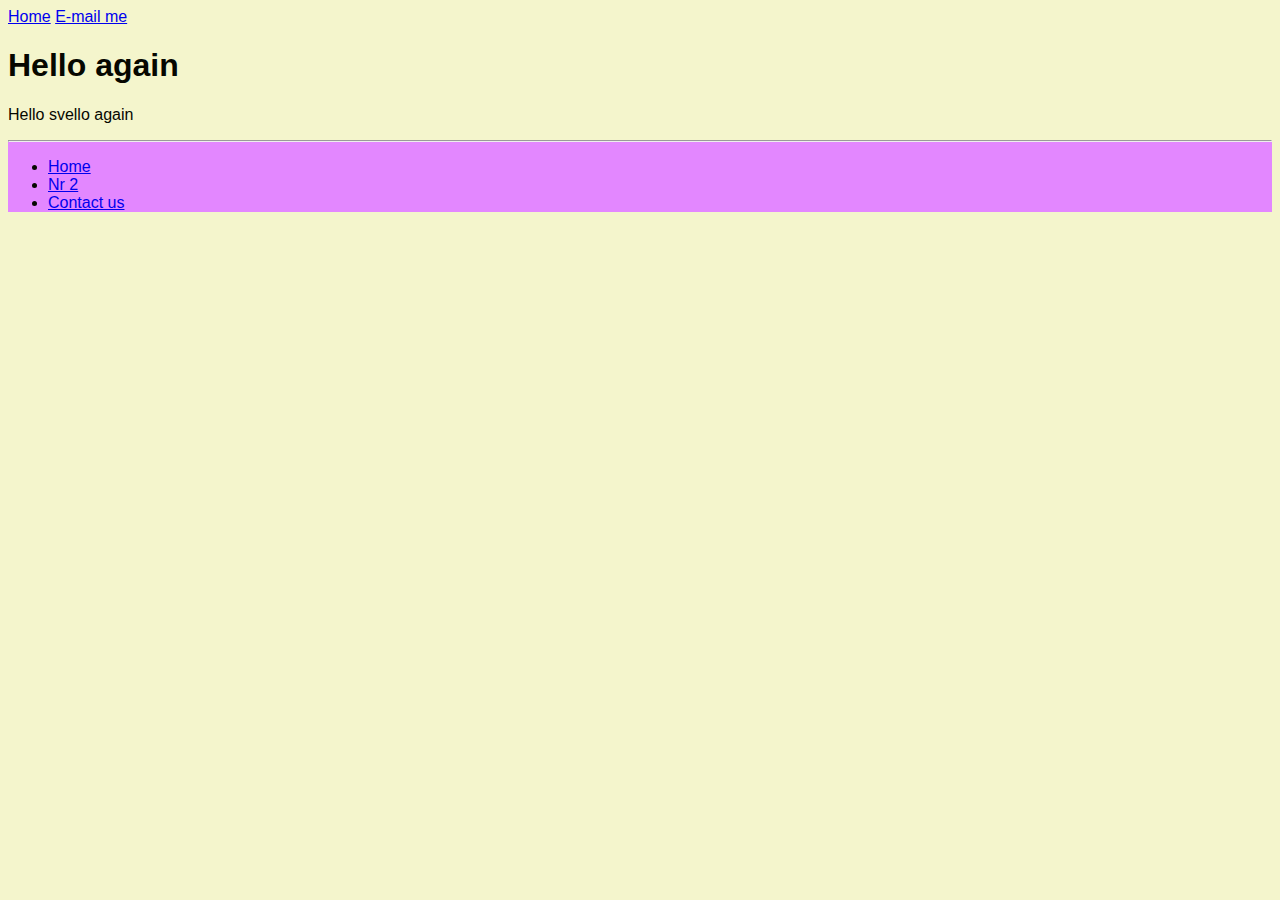
<file: about.html>
<!DOCTYPE html>
<html lang="en">
<head>
    <meta charset="UTF-8">
    <meta name="viewport" content="width=device-width, initial-scale=1.0">
    <title>Newsite</title>
    <link rel="stylesheet" href="stylesheet.css">
</head>
<body class="mainbody">
    <main>
    <a href="index.html">Home</a>
    <a href="mailto:nick.ledin@hotmail.com">E-mail me</a>
    <h1>Hello again</h1>
    <p>Hello svello again</p>
</main>
<footer class="thefooter">
    <hr>
        <ul>
            <li><a href="index.html">Home</a></li>
            <li><a href="uppgift2.html">Nr 2</a></li>
            <li><a href="ContactUs.html">Contact us</a></li>
        </ul>
</footer>
</body>
</html>
</file>
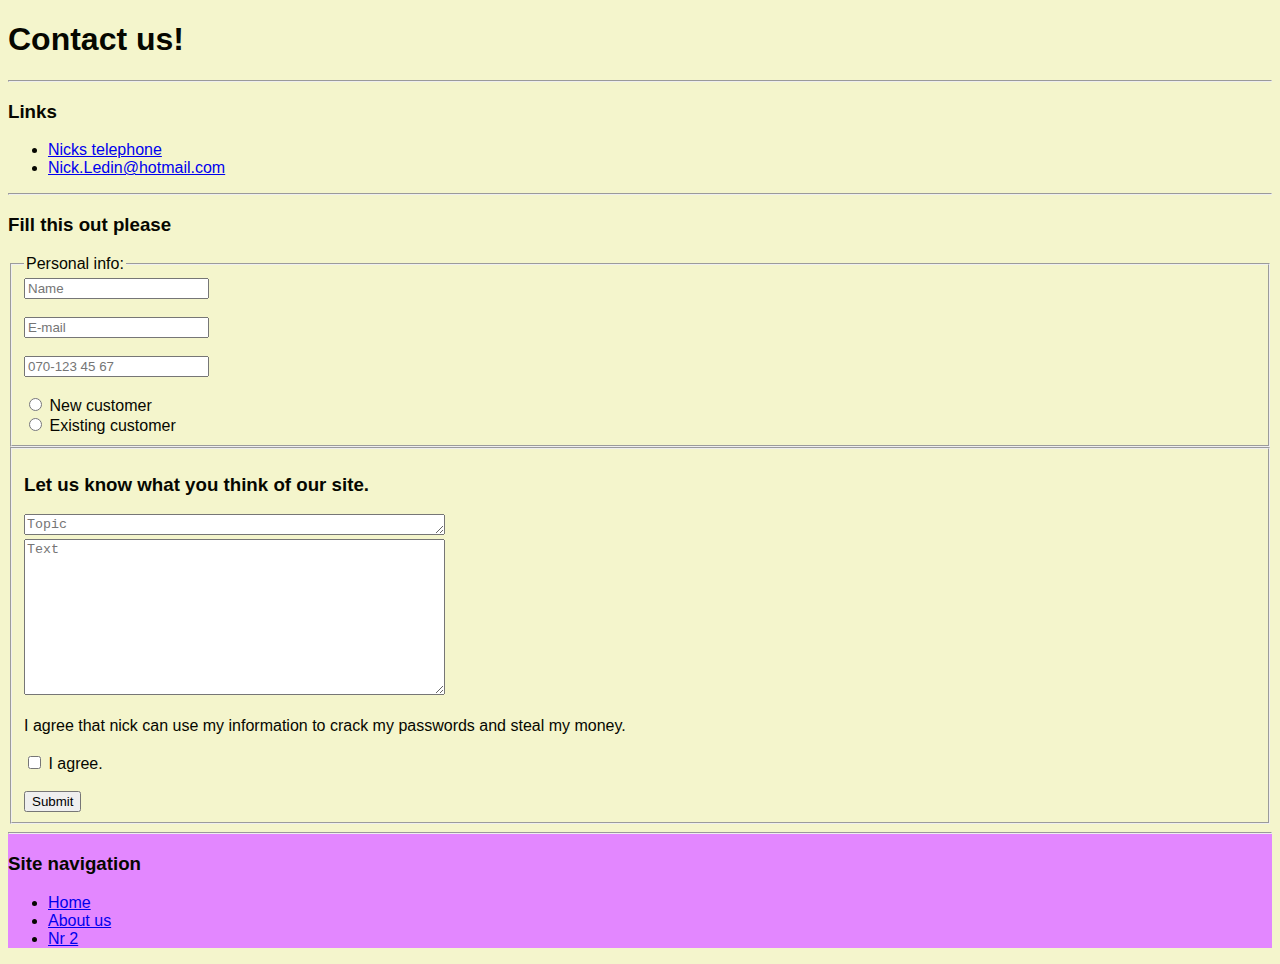
<file: ContactUs.html>
<!DOCTYPE html>
<html lang="en">
<head>
    <meta charset="UTF-8">
    <meta name="viewport" content="width=device-width, initial-scale=1.0">
    <title>Contact us</title>
    <link rel="stylesheet" href="stylesheet.css">
</head>
<body class="mainbody">
    <header>
        <h1>Contact us!</h1>
    </header>
    <main>
        <hr>
        <h3>Links</h3>
        <ul>
            <li><a href="tel:+46700864888">Nicks telephone</a><br></li>
            <li><a href="mailto:nick.ledin@hotmail.com">Nick.Ledin@hotmail.com</a><br></li>
        </ul>
        <hr>
<h3>Fill this out please</h3>

<form class="formcl">
    <fieldset>
        <legend>Personal info:</legend>
        <input type="text" name="name" required placeholder="Name">
        <br><br>
        <input type="email" name="email" placeholder="E-mail">
        <br><br>
        <input type="tel" name="telephone" placeholder="070-123 45 67">
        <br><br>
        <input type="radio" id="existing" name="iscustomer" value="New customer">
        <label for="existing">New customer</label>
        <br>
        <input type="radio" id="newcust" name="iscustomer" value="Existingcustomer">
        <label for="newcust">Existing customer</label>
        
    </fieldset>
    <fieldset>
    <h3>Let us know what you think of our site.</h3>

    <textarea name="topic" id="topic" cols="50" rows="1" placeholder="Topic"></textarea>
    <br>
    <textarea name="message" id="message" cols="50" rows="10" placeholder="Text"></textarea>
    <br><br>
    
        I agree that nick can use my information to crack my passwords and steal my money.
        <br><br>
            <input type="checkbox" id="Agree" value="Agree" required>
            <label for="Agree">I agree.</label>
        <br><br>
    <input type="submit">
</fieldset>
</form>
    </main>
    <footer class="thefooter"><hr>
        <h3>Site navigation</h3>
        <ul>
            <li><a href="index.html">Home</a></li>
            <li><a href="about.html">About us</a></li>
            <li><a href="uppgift2.html">Nr 2</a></li>
        </ul>
    </footer>
</body>
</html>
</file>
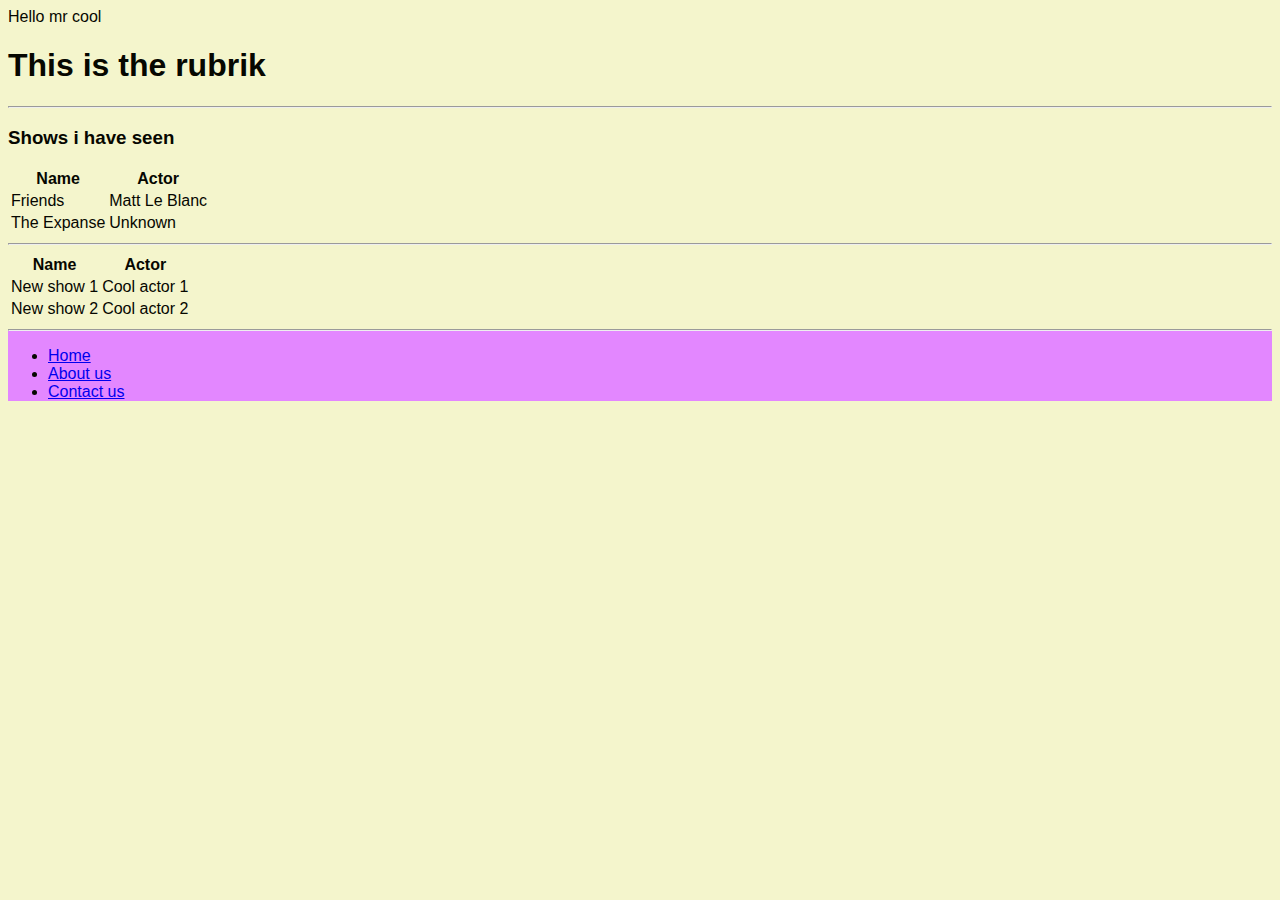
<file: uppgift2.html>
<!DOCTYPE html>
<html lang="en">
<head>
    <meta charset="UTF-8">
    <meta name="viewport" content="width=device-width, initial-scale=1.0">
    <title>Uppgift2</title>
    <link rel="stylesheet" href="stylesheet.css">
</head>
<body class="mainbody">
    <header>
        Hello mr cool
    </header>
    <main>
<section>
<h1>This is the rubrik</h1>
<hr>
</section>
<section>
    <h3>Shows i have seen</h3>
<table>
    <tr>
        <th>Name</th>
        <th>Actor</th>
    </tr>
    <tr>
        <td>Friends</td>
        <td>Matt Le Blanc</td>
    </tr>
    <tr>
        <td>The Expanse</td>
        <td>Unknown</td>
    </tr>
</table>
<hr>
<table>
    <tr>
        <th>Name</th>
        <th>Actor</th>
    </tr>
    <tr>
        <td>New show 1</td>
        <td>Cool actor 1</td>
    </tr>
    <tr>
        <td>New show 2</td>
        <td>Cool actor 2</td>
    </tr>
</table>
</section>
    </main>
    <footer class="thefooter">
        <hr>
            <ul>
                <li><a href="index.html">Home</a></li>
                <li><a href="about.html">About us</a></li>
                <li><a href="ContactUs.html">Contact us</a></li>
            </ul>
        
    </footer>
</body>
</html>
</file>
<file: stylesheet.css>
body {
    background-color: #f4f5cc;
    color: rgb(6, 7, 0);
    font-family: 'Lucida Sans', 'Lucida Sans Regular', 'Lucida Grande', 'Lucida Sans Unicode', Geneva, Verdana, sans-serif
}
footer {
    background-color: rgb(227, 135, 255);
    
}
.mainbody {
    background-color: #f4f5cc;
    color: rgb(6, 7, 0);
    font-family: 'Lucida Sans', 'Lucida Sans Regular', 'Lucida Grande', 'Lucida Sans Unicode', Geneva, Verdana, sans-serif
}

.myStyle {
    background-color: coral;
    padding: 16px;
}
</file>
